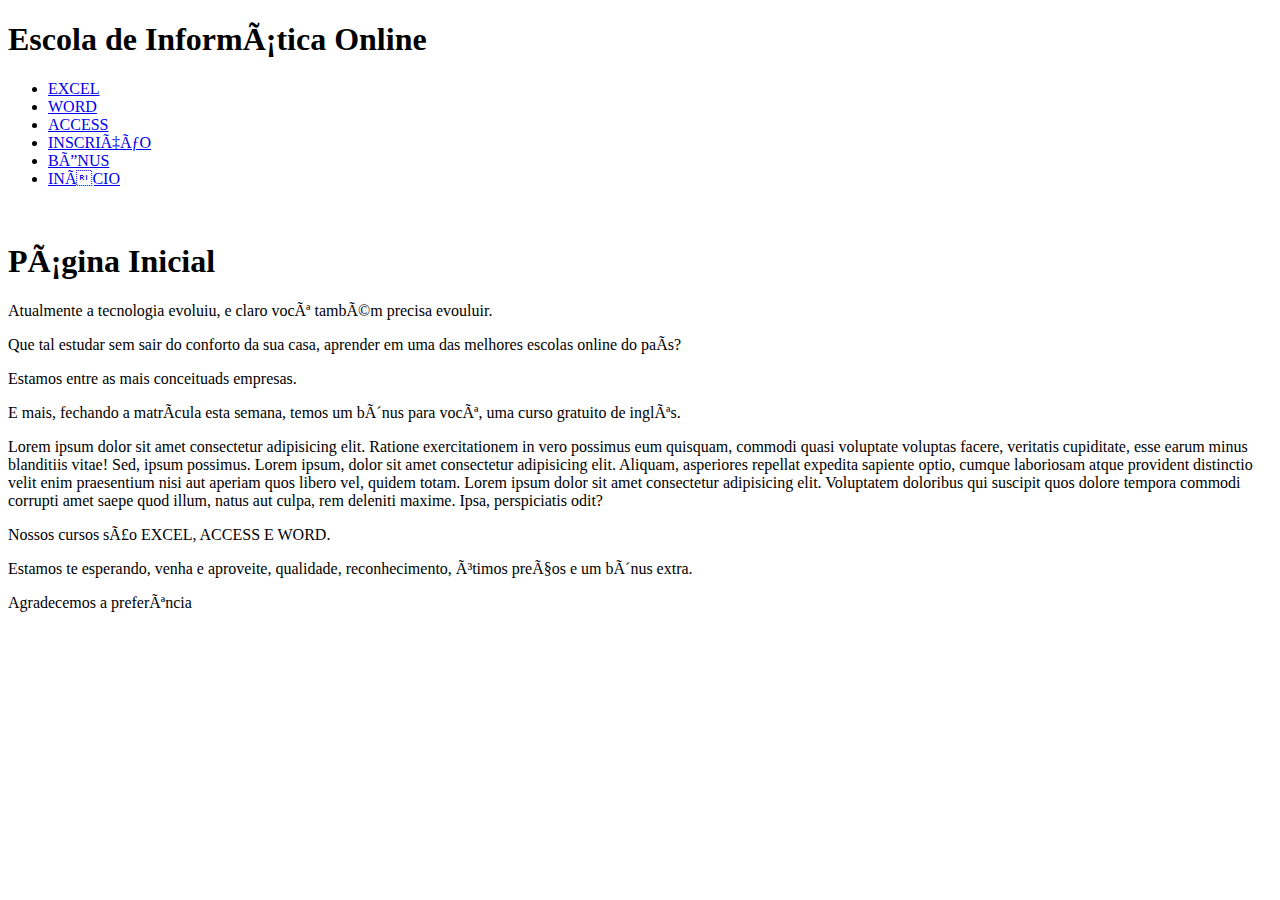
<file: index.html>
<!doctype html>
<html lang=”pt-br”>
<head>
    <title> INFORMATICA</title>
    <meta charset=”utf-8”>
    <link  rel=”stylesheet” type=”text/css” href=”CSS/ESTILO.css”/>
    <style>
    
    </style>
    </head>
    
    <body>
 	 <div id=”tudo”>
 
 	 <div id=” onteúdo ”>
 <h1> Escola de Informática Online</h1>
 	 </div>

 	 
 	 <div id=”barranavegacao”>
 <ul class=”menu”>
 <li class=”menu”><a class=”menu” href=”pagina01.html”> EXCEL </a></li>
 <li class=”menu”><a class=”menu” href=”pagina02.html”> WORD </a></li>
 <li class=”menu”><a class=”menu” href=”pagina03.html”> ACCESS </a></li>
 <li class=”menu”><a class=”menu” href=”pagina04.html”> INSCRIÇÃO</a></li>
 <li class=”menu”><a class=”menu” href=”pagina05.html”> BÔNUS </a></li>
 <li class=”menu”><a class=”menu” href=”../PRINCIPAL.html”> INÍCIO </a></li>
 </ul>

 &nbsp;
 	 </div>

 
 	 <div id=” onteúdo”>
         <div id=”titulo”><h1>Página Inicial </h1></div>
         
         <div id=”paginaprincipal”> <p>Atualmente a tecnologia evoluiu, e claro você também precisa evouluir.</p>
         <p>Que tal estudar sem sair do conforto da sua casa, aprender em uma das melhores escolas online do país?</p>
             <p> Estamos entre as mais conceituads empresas.</p>
        <p> E mais, fechando a matrícula esta semana, temos um bônus para você, uma curso gratuito de inglês.</p>
        <p>Lorem ipsum dolor sit amet consectetur adipisicing elit. Ratione exercitationem in vero possimus eum quisquam, commodi quasi voluptate voluptas facere, veritatis cupiditate, esse earum minus blanditiis vitae! Sed, ipsum possimus.
        Lorem ipsum, dolor sit amet consectetur adipisicing elit. Aliquam, asperiores repellat expedita sapiente optio, cumque laboriosam atque provident distinctio velit enim praesentium nisi aut aperiam quos libero vel, quidem totam.
        Lorem ipsum dolor sit amet consectetur adipisicing elit. Voluptatem doloribus qui suscipit quos dolore tempora commodi corrupti amet saepe quod illum, natus aut culpa, rem deleniti maxime. Ipsa, perspiciatis odit?</p>
        <p>Nossos cursos são EXCEL, ACCESS E WORD.</p>
         <p>Estamos te esperando, venha e aproveite, qualidade, reconhecimento, ótimos preços e um bônus extra.</p>
         </div>
 	 </div>


 	 <div id=”rodape”>
 	Agradecemos a preferência
 	 </div>	
 	 </div>
 </body>
</html>
</file>
